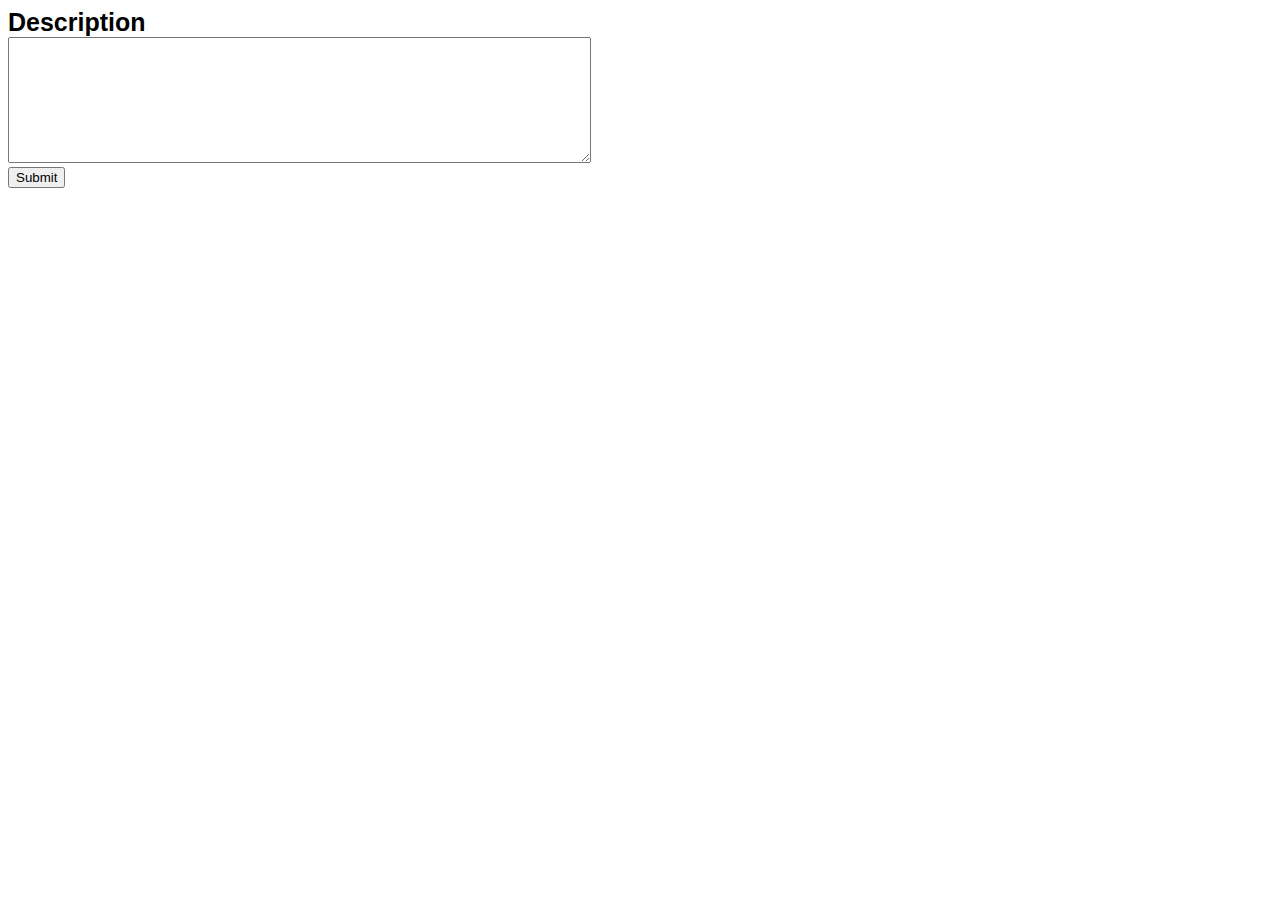
<file: description-box/indexsection2.html>
<!DOCTYPE html>
<html lang="en">
<head>
    <meta charset="UTF-8">
    <meta name="viewport" content="width=device-width, initial-scale=1.0">
    <title>Planner</title>
    <link href="style.css" type= "text/css" rel="stylesheet">
    <!-- CSS only -->
<link href="https://cdn.jsdelivr.net/npm/bootstrap@5.0.0-beta1/dist/css/bootstrap.min.css" rel="stylesheet" integrity="sha384-giJF6kkoqNQ00vy+HMDP7azOuL0xtbfIcaT9wjKHr8RbDVddVHyTfAAsrekwKmP1" crossorigin="anonymous">
<!-- JavaScript Bundle with Popper -->
<script src="https://cdn.jsdelivr.net/npm/bootstrap@5.0.0-beta1/dist/js/bootstrap.bundle.min.js" integrity="sha384-ygbV9kiqUc6oa4msXn9868pTtWMgiQaeYH7/t7LECLbyPA2x65Kgf80OJFdroafW" crossorigin="anonymous"></script>

</head>
<body>
 <div class="container">
   
  <div class="row">
    <div class="col-lg-4 mt-5 ">
        <label for="description">Description</label>
        <br>
        <textarea class= "mt-2" id="description" name="description" rows="8" cols="70">

        </textarea>
        <br>
        <button type="button" class="btn btn-danger btn-sm">Submit</button>
    </div>
   </div>  
  </div>
</body>
</html>
</file>
<file: description-box/style.css>
label {
 font-size: 25px;
 font-weight: bold;
 font-family: Helvetica, sans-serif;

}
</file>
